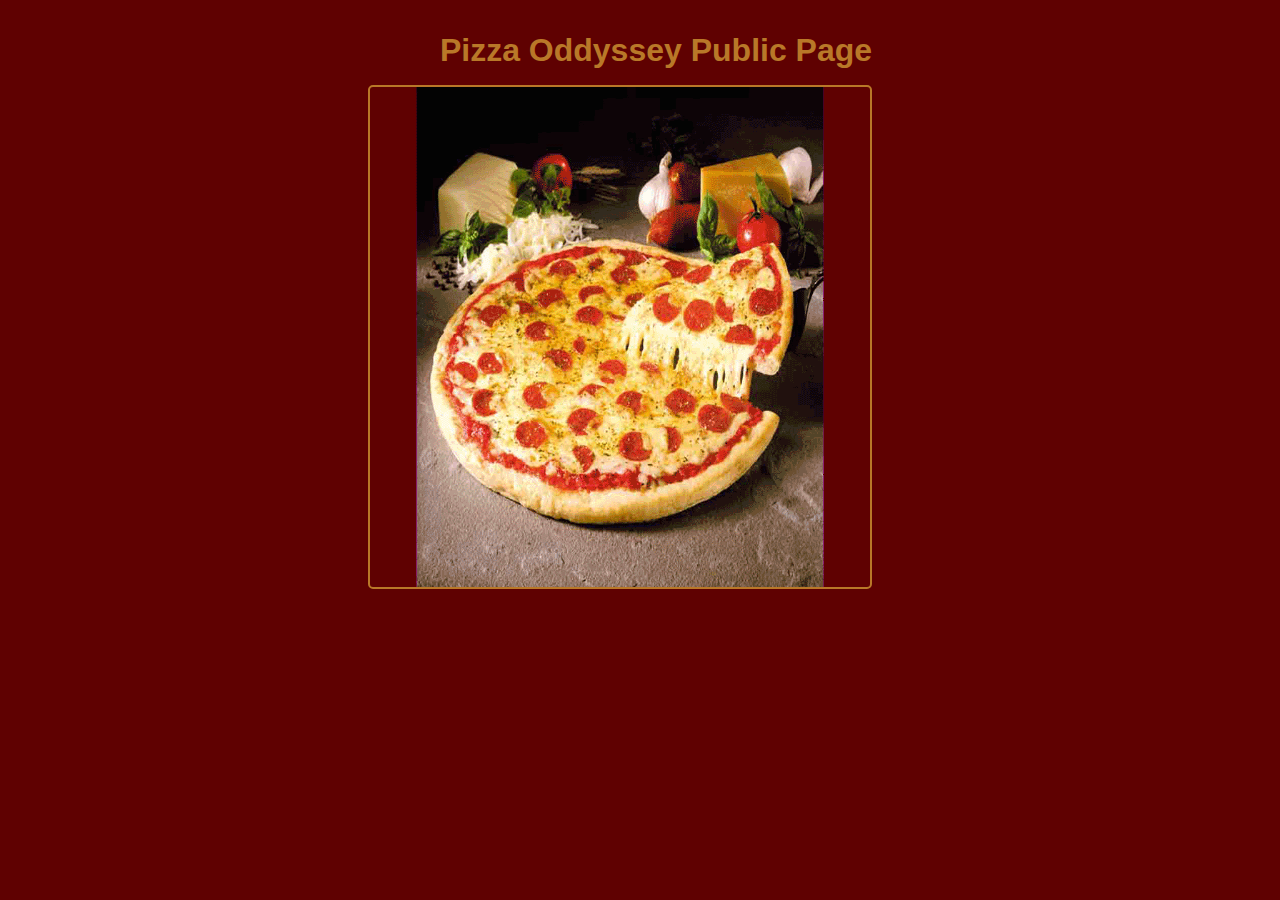
<file: index.html>
<!DOCTYPE html>
<html>

<head>

  <link href="http://s3.amazonaws.com/codecademy-content/courses/ltp/css/shift.css" rel="stylesheet">
  <link rel="stylesheet" href="http://s3.amazonaws.com/codecademy-content/courses/ltp/css/bootstrap.css">
  <link type="text/css" rel="stylesheet" href="stylesheet.css" />

  <title>Pizza Oddyssey Public Page</title>
</head>

<body>

  <h1 id='home' class='pizza-public-title'>Pizza Oddyssey Public Page</h1>
  <img class='home-pizza-main' src='assets/home-pizza-main.gif'/>
  <!--Locations:   Ballard, First Hill, The International District, South Lake Union, Georgetown, and Ravenna-->

  <!-- <script src="app.js"></script> -->
</body>

</html>
</file>
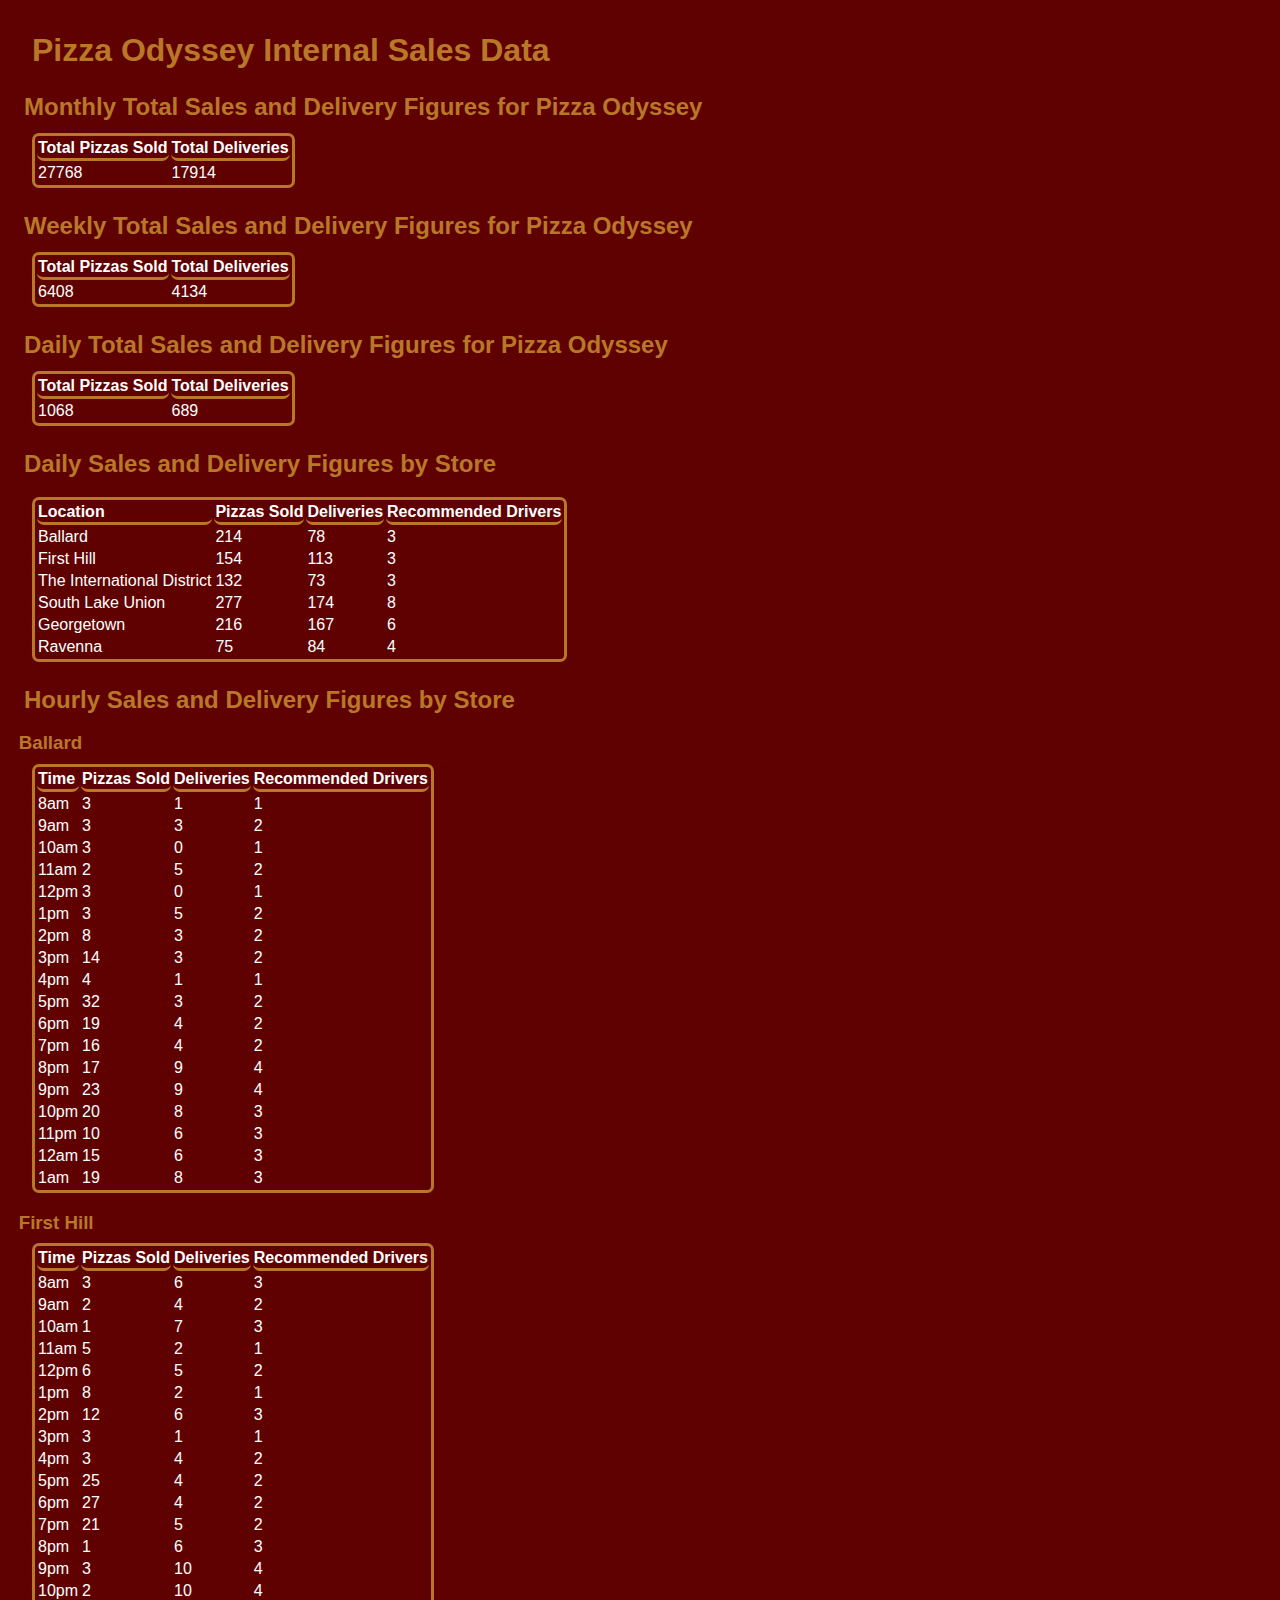
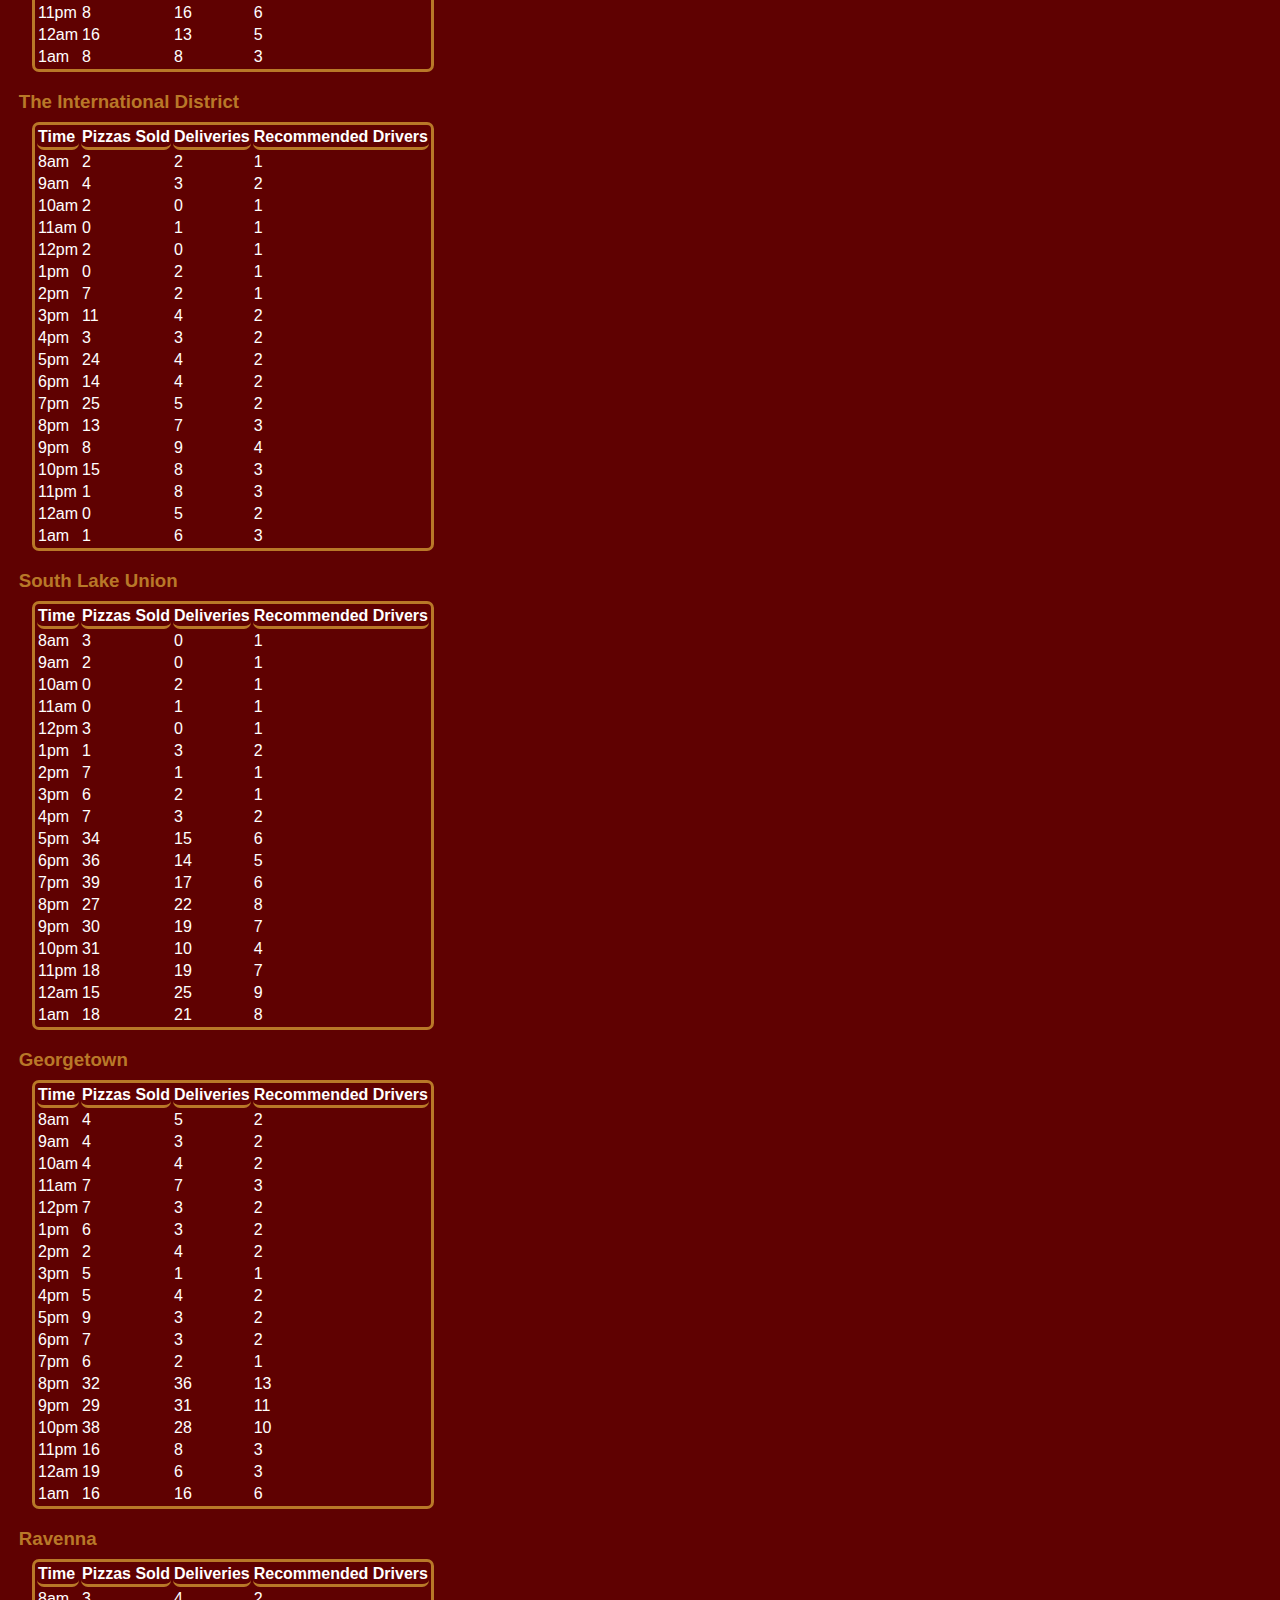
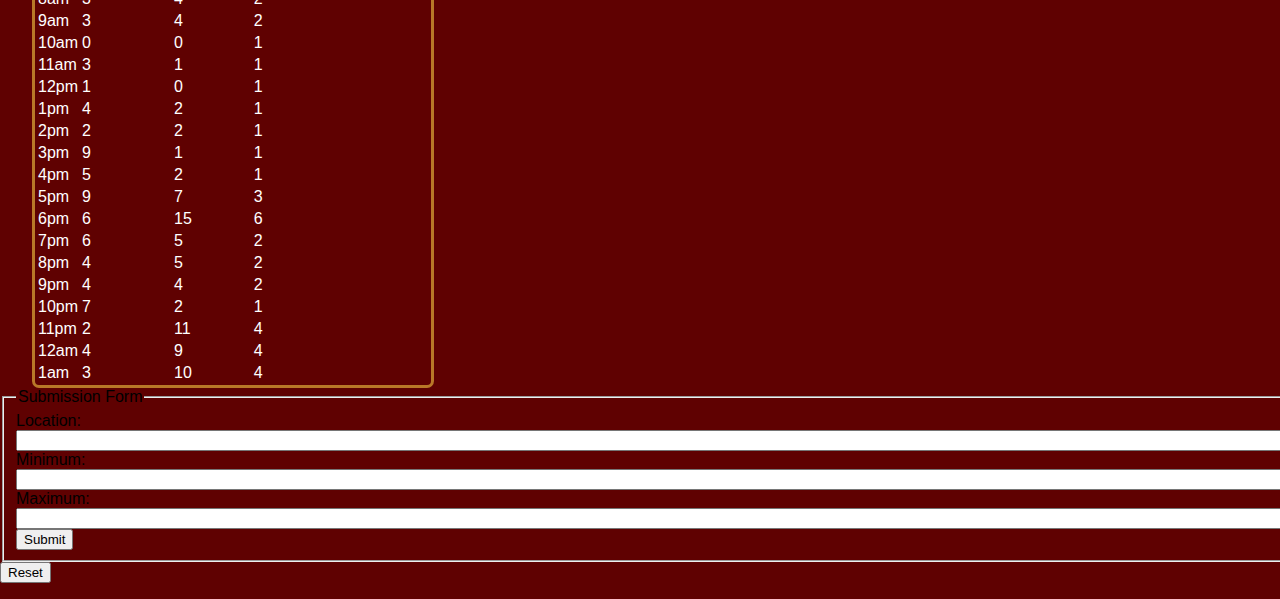
<file: sales-data.html>
<!DOCTYPE html>
<html>

<head>

  <!-- <link href="http://s3.amazonaws.com/codecademy-content/courses/ltp/css/shift.css" rel="stylesheet">
  <link rel="stylesheet" href="http://s3.amazonaws.com/codecademy-content/courses/ltp/css/bootstrap.css"> -->
  <link type='text/css' rel='stylesheet' href='stylesheet.css' />

  <title id='sales-data' class='sales-data'>Pizza Odyssey Internal Sales Data</title>
</head>
<body>
  <section>
    <h1>Pizza Odyssey Internal Sales Data</h1>
    <!-- Adding Tables Here via JS PizzaShop render function. -->
    <h2>Monthly Total Sales and Delivery Figures for Pizza Odyssey</h2>
    <div id='monthly-totals-table'></div>
    <h2>Weekly Total Sales and Delivery Figures for Pizza Odyssey</h2>
    <div id='weekly-totals-table'></div>
    <h2>Daily Total Sales and Delivery Figures for Pizza Odyssey</h2>
    <div id='daily-totals-table'></div>
    <h2>Daily Sales and Delivery Figures by Store</h2>
    <div id='summary-table'></div>
    <h2>Hourly Sales and Delivery Figures by Store</h2>
    <div id='hourlies-table'></div>
  </section>

  <section>

    <form id="new-pizza-form">
      <fieldset>
        <legend>Submission Form</legend>

        <label for="location">Location: </label><br>
        <input name="location" type="text" size=175>

        <label for="minPizzas">Minimum: </label><br>
        <input name="minPizzas" type="text" size=175>

        <label for="maxPizzas">Maximum: </label><br>
        <input name="maxPizzas" type="text" size=175>

        <button id="comment-button" type="submit">Submit</button>
      </fieldset>
    </form>

    <button id="clear-form-list">Reset</button>

    <ul id="form-list"></ul>

  </section>
  <section id='store_data'></section>
  <!--Locations:   Ballard, First Hill, The International District, South Lake Union, Georgetown, and Ravenna-->
  <script src='app-data.js'></script>
  <script src='app.js'></script>
</body>

</html>
</file>
<file: stylesheet.css>
table {
    border: 3px solid #B97828;
    margin-left: 2em;
    color: #B97828;
    font-family: Frutiger, Avenir, Arial;
    border-radius: 7px;

}

th, td {
    color: white;
    font-family: Frutiger, Avenir, Arial;
    border-radius: 7px;

}

th {
  border-bottom: 3px solid #B97828;
  text-align: left;
}

.home-pizza-main {
  height: 500px;
  width: 500px;
  border-radius: 5px;
  border: 2px solid #B97828;
  -webkit-transition: all 1s ease;
  -moz-transition: all 1s ease;
  -o-transition: all 1s ease;
  -ms-transition: all 1s ease;
  transition: all 1s ease;
  margin: 0em 0em 0em 23em;
}
.home-pizza-main:hover {
  width: 550px;
  height: 550px;
}

h1, h2, h3 {
  color: #B97828;
  font-family: Frutiger, Avenir, Arial;
  margin: 1em 0 .5em 1em;
}

h1.pizza-public-title {
  text-align: center;
}

/*Add your CSS below!*/

* {
  font-family: Frutiger, Avenir, Arial;
}
body {
  background-color: #5F0101;
  margin: 0;
  padding-top: 0;
}
.nav {
  top: 0;
  left: 0;
  position: fixed;
  width: 100%;
  height: 4em;
  background-color: white;
  border-bottom: .5em solid lightgrey;
  overflow: auto;
  background: transparent url(assets/white_transparent_background.jpeg);
}
.nav a {
  color: #424e06;
  font-size: 14px;
  font-weight: bold;
  padding: 14px 10px;
  text-transform: uppercase;
}
.nav li {
  display: inline;
}
.nav .pull-left {
  margin-left: 2em;
}
.nav .pull-right {
  margin-right: 2em;
}
}
/*h2, h3 {
  text-transform: uppercase;
}*/

.about {
  border-top: .5em solid lightgrey;
  border-bottom: .5em solid lightgrey;
  background-color: white;
}
li {
  color: #000000;
}
p, ol, .goals li, .experience li {
  color: #000000;
  margin: 0em 0em 0em 2em;
}
#moveme_down {
  margin-top: 20px;
}
a:link, a:visited, a {
  text-decoration: none;
  color: #424e06;
}
a:hover, a:focus, a:active {
  font-weight: bold;
  font-style: none;
  text-decoration: underline;
  color: #313b04;
}
</file>
